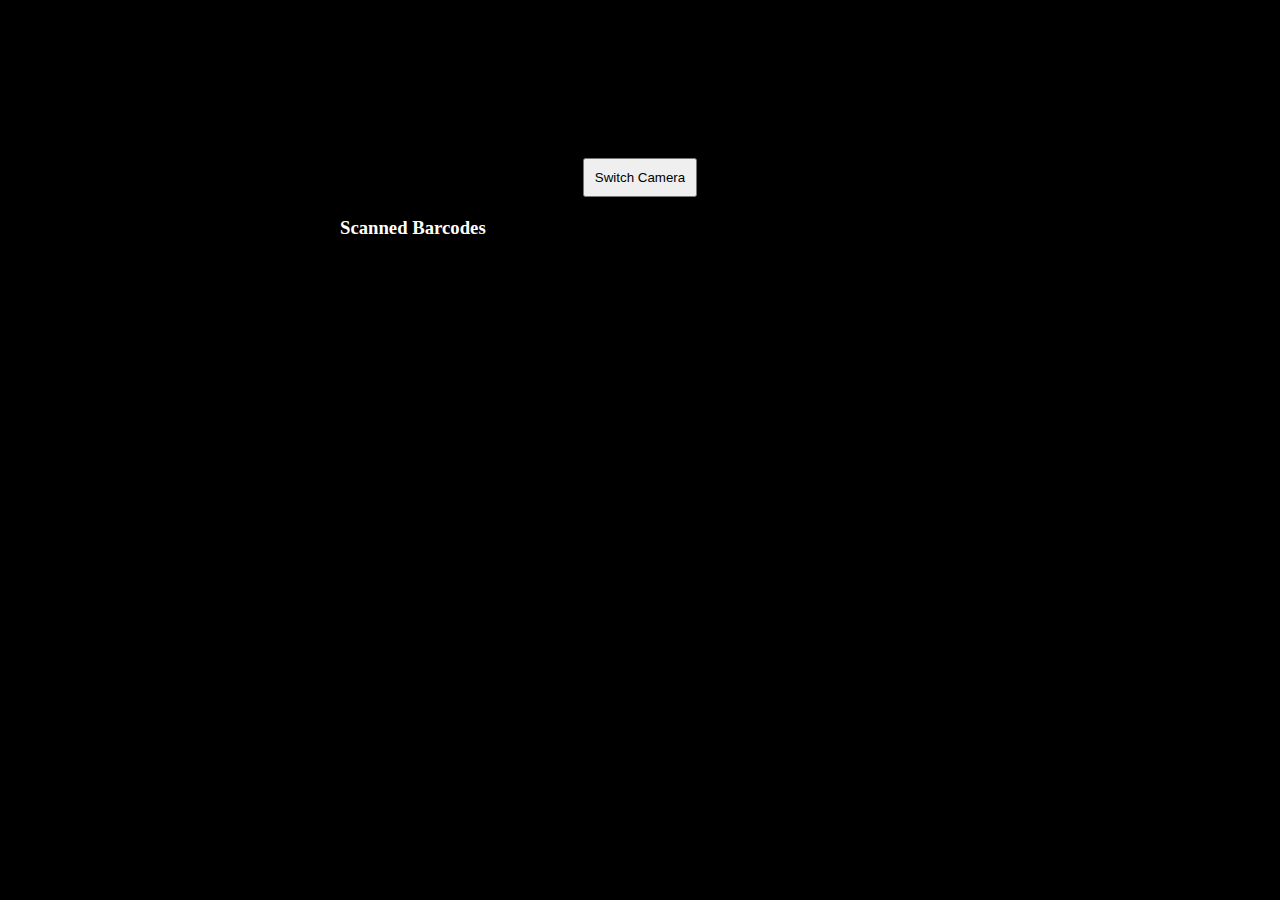
<file: index.html>
<!DOCTYPE html>
<html lang="en">
<head>
    <meta charset="UTF-8">
    <meta name="viewport" content="width=device-width, initial-scale=1.0">
    <title>Scanner Test - GitHub Pages</title>
    <link rel="stylesheet" href="style.css">
</head>
<body>
<div class="container">
    <div>
        <video id="video" autoplay muted playsinline></video>
        <canvas id="canvas"></canvas>
    </div>
    <button id="switchCamera">Switch Camera</button>
</div>

<div class="barcode-list">
    <h3>Scanned Barcodes <span id="clearList" class="clear-btn" hidden="hidden">Clear List</span></h3>
    <div id="barcodeList"></div>
</div>

<template id="barcodeItemTemplate" class="js-barcode-item-template">
    <div class="barcode-item">
        <span class="js-barcode-value"></span>
        <button class="js-copy-btn">Copy</button>
    </div>
</template>

<script type="text/javascript" src="index.js"></script>
</body>
</html>
</file>
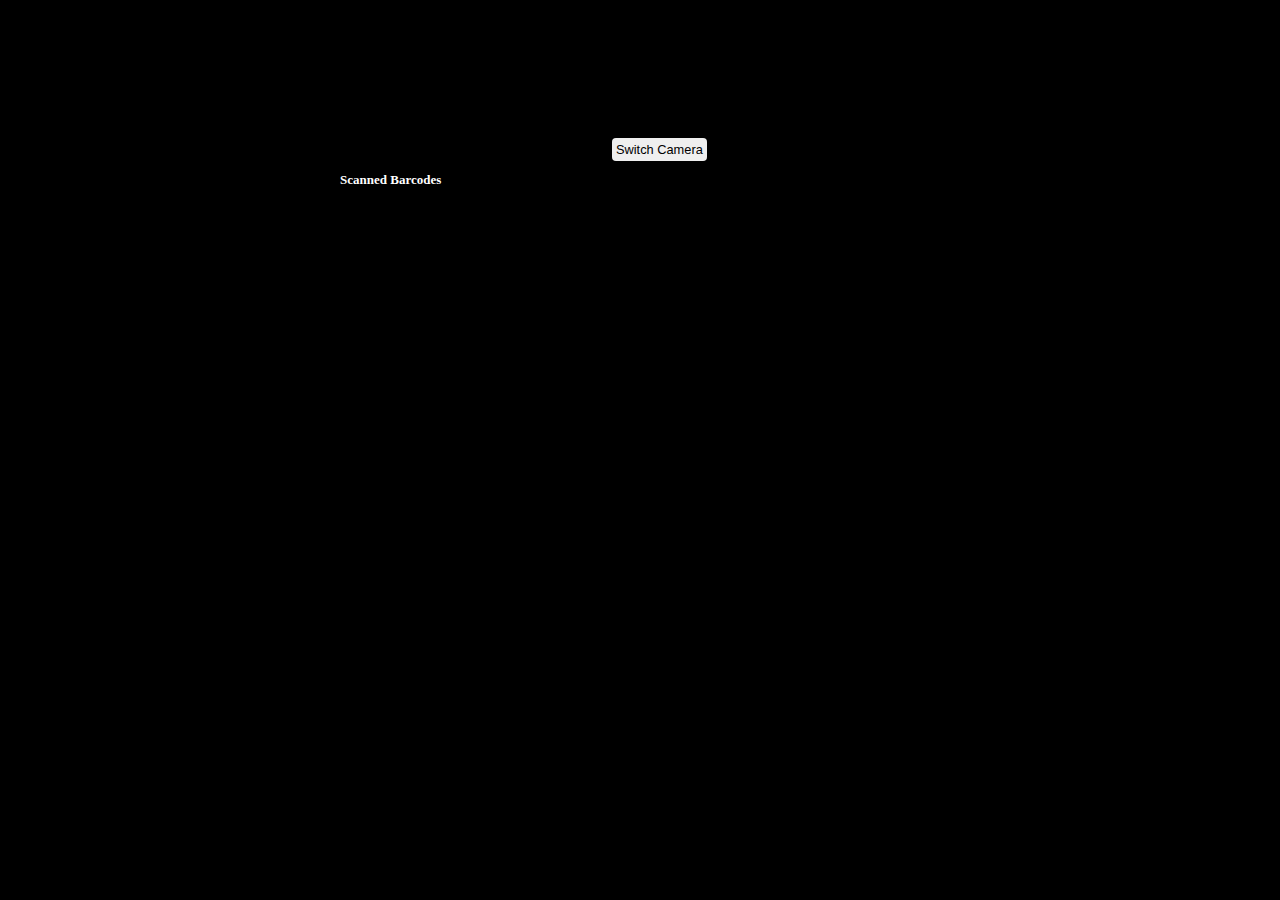
<file: list-codes-native/index.html>
<!DOCTYPE html>
<html lang="en">
<head>
    <meta charset="UTF-8">
    <meta name="viewport" content="width=device-width, initial-scale=1.0">
    <title>Scanner Test - GitHub Pages</title>
    <link rel="stylesheet" href="style.css">
</head>
<body>
<h1 hidden>Scanner</h1>
<video id="video" autoplay muted playsinline></video>
<canvas id="canvas"></canvas>
<button class="btn js-switch-camera">Switch Camera</button>

<section class="barcode-list js-manage-barcode-list">
    <h2>Scanned Barcodes <span class="btn clear-btn js-clear-list" hidden="hidden">Clear List</span> <span
            class="btn copy-btn js-copy-list" hidden="hidden">Copy List</span></h2>
    <div class="js-barcode-list"></div>
</section>

<template id="barcodeItemTemplate" class="js-barcode-item-template">
    <div class="barcode-item">
        <span class="js-barcode-value"></span>
        <button class="btn copy-btn js-copy-btn">Copy</button>
    </div>
</template>

<script type="text/javascript" src="index.js"></script>
</body>
</html>
</file>
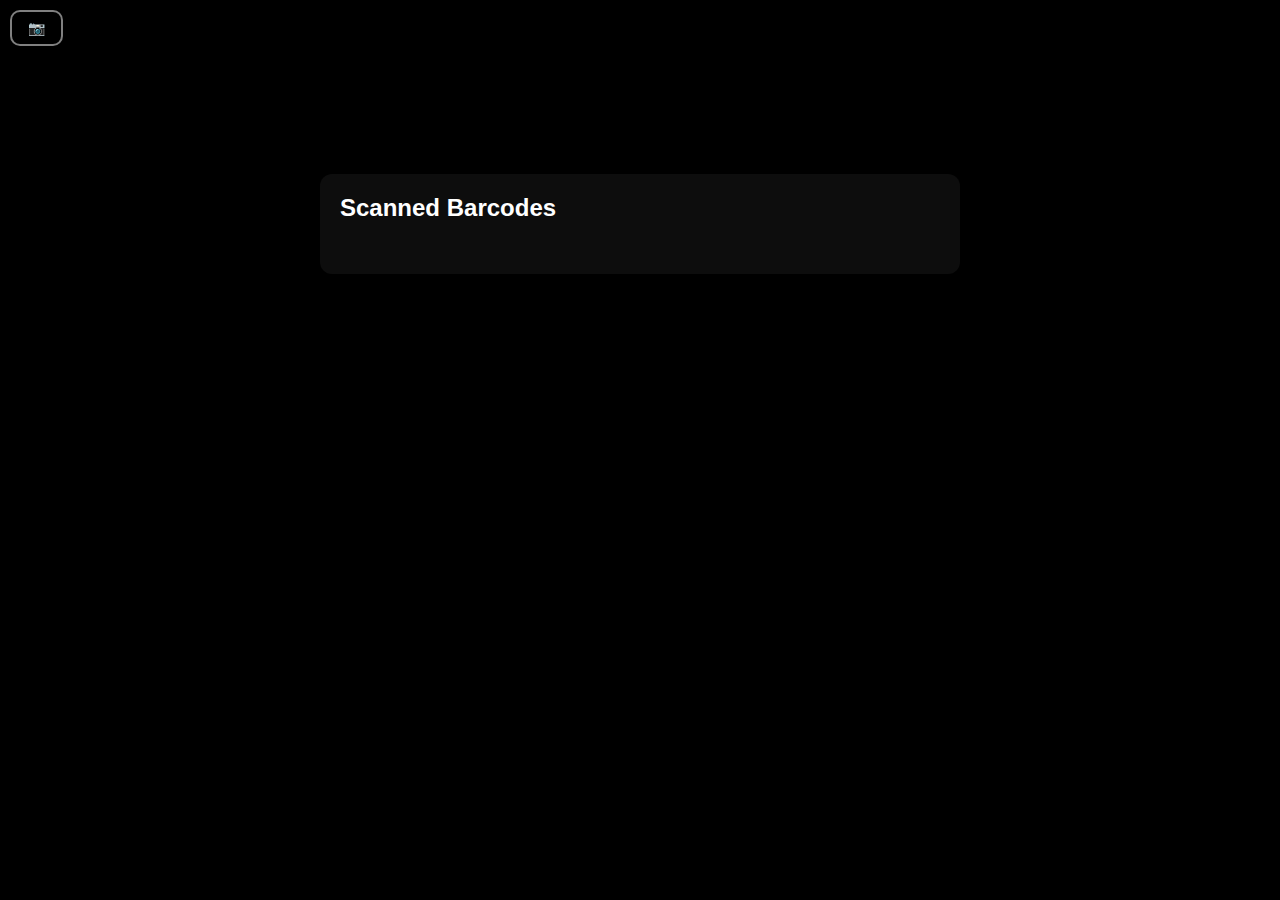
<file: list-codes-quagga-js/index.html>
<!DOCTYPE html>
<html lang="en">
<head>
    <meta charset="UTF-8">
    <meta name="viewport" content="width=device-width, initial-scale=1.0">
    <title>QuaggaJS Barcode Scanner</title>
    <link rel="stylesheet" href="style.css">
</head>
<body>
    <div class="camera-container">
        <button class="switch-camera-btn btn" id="switchCamera">📷</button>
        <div class="camera-name" id="cameraName"></div>
        <div id="scanner" class="viewport"></div>
    </div>

    <div class="container">
        <div class="barcode-list">
            <h2>Scanned Barcodes</h2>
            <div class="list-actions">
                <button class="btn" id="clearList">Clear List</button>
                <button class="btn" id="copyAllList">Copy All</button>
            </div>
            <ul id="barcodeList"></ul>
        </div>
    </div>

    <template id="barcode-item-template">
        <li class="barcode-item">
            <div class="barcode-content">
                <span class="barcode-code"></span>
                <span class="barcode-format"></span>
            </div>
            <div class="barcode-actions">
                <button class="btn btn-small copy-btn">Copy</button>
                <button class="btn btn-small delete-btn">Delete</button>
            </div>
        </li>
    </template>

    <script src="quagga.min.js-0.12.1.js"></script>
    <script src="index.js"></script>
</body>
</html>
</file>
<file: style.css>
body {
    margin: 0 auto;
    padding: 0.25rem;
    background: black;
    color: white;
}

.container {
    position: relative;
    text-align: center;
}

#video {
    width: 100%;
    height: auto;
    object-fit: contain;
}

#canvas {
    position: absolute;
    top: 0;
    left: 0;
    z-index: 999;
}

#switchCamera {
    padding: 10px;
    margin-left: auto;
}

.barcode-list {
    background: rgba(0, 0, 0, 0.53);
    margin-top: 20px;
    text-align: left;
    max-width: 600px;
    margin-left: auto;
    margin-right: auto;
}
.barcode-list h2 {
    font-size: small;
}

.barcode-item {
    display: flex;
    align-items: center;
    justify-content: space-between;
    padding: 8px 12px;
    margin-bottom: 8px;
    border-radius: 4px;
}

.js-barcode-value {
    font-family: monospace;
    font-weight: bold;
    flex-grow: 1;
    margin-right: 10px;
}

.btn {
    border: none;
    padding: 4px 8px;
    border-radius: 3px;
    cursor: pointer;
    font-size: 12px;
}

.copy-btn {
    background-color: #28a745;
    color: white;
}

.copy-btn.copied {
    background-color: #6c757d;
}

.clear-btn {
    color: white;
    background-color: #dc3545;
}
</file>
<file: list-codes-native/style.css>
:root {
    --small: 0.25rem;
}
body {
    margin: 0 auto;
    padding: var(--small);
    background: black;
    color: white;
}

.camera-container {
    position: relative;
}

.camera-container #video {
    width: 100%;
    height: auto;
    object-fit: contain;
}

.camera-container #canvas {
    position: absolute;
    top: 0;
    left: 0;
    z-index: 999;
}

.camera-container .btn {
    position: absolute;
    top: 0;
    left: 0;
    z-index: 999;
    margin: var(--small);
}

.camera-container .switch-camera-btn {
    color: white;
    font-weight: bold;
    border-radius: var(--small);
    background: #00000080;
}

.barcode-list {
    background: #00000080;
    margin-top: var(--small);
    text-align: left;
    max-width: 600px;
    margin-left: auto;
    margin-right: auto;
    ;
}
.barcode-list h2 {
    font-size: small;
}

.barcode-item {
    display: flex;
    align-items: center;
    justify-content: space-between;
    padding: var(--small);
    margin-bottom: var(--small);
    border-radius: var(--small);
}

.js-barcode-value {
    font-family: monospace;
    font-weight: bold;
    flex-grow: 1;
    margin-right: var(--small);
}

.btn {
    border: none;
    padding: var(--small);
    border-radius: var(--small);
    cursor: pointer;
    font-size: 0.8rem;
}

.copy-btn {
    background-color: #28a745;
    color: white;
}

.copy-btn.copied {
    background-color: #6c757d;
}

.clear-btn,
.delete-btn {
    margin: var(--small);
    color: white;
    background-color: #dc3545;
}
</file>
<file: list-codes-quagga-js/style.css>
body {
    margin: 0 auto;
    background: black;
    color: white;
    font-family: -apple-system, BlinkMacSystemFont, 'Segoe UI', Roboto, Oxygen, Ubuntu, Cantarell, sans-serif;
}

.camera-container {
    position: relative;
    width: 100%;
}

.camera-container video {
    width: 100%;
    height: auto;
    object-fit: contain;
}

.camera-container canvas {
    position: absolute;
    top: 0;
    left: 0;
    z-index: 999;
    width: 100%;
    height: auto;
}

#scanner {
    position: relative;
    width: 100%;
}

.switch-camera-btn {
    position: absolute;
    top: 10px;
    left: 10px;
    z-index: 1000;
    font-size: 24px;
}

.camera-name {
    position: absolute;
    top: 10px;
    right: 10px;
    z-index: 1000;
    background: rgba(0, 0, 0, 0.7);
    color: white;
    padding: 8px 12px;
    border-radius: 8px;
    font-weight: bold;
    opacity: 0;
    transition: opacity 0.3s ease;
    pointer-events: none;
}

.camera-name.visible {
    opacity: 1;
}

.btn {
    color: white;
    border-radius: 10px;
    background: #00000080;
    font-weight: bold;
    border: 2px solid #FFFFFF80;
    padding: 8px 16px;
    cursor: pointer;
    text-align: center;
    font-size: 14px;
    transition: all 0.2s ease;
}

.btn:hover {
    background: #FFFFFF20;
    border-color: #FFFFFF;
}

.btn-small {
    padding: 4px 8px;
    font-size: 12px;
}

.container {
    display: flex;
    justify-content: center;
    padding: 20px;
}

.barcode-list {
    width: 100%;
    max-width: 600px;
    background: rgba(255, 255, 255, 0.05);
    border-radius: 12px;
    padding: 20px;
}

.barcode-list h2 {
    margin-top: 0;
    margin-bottom: 16px;
    font-size: 24px;
}

.list-actions {
    display: flex;
    gap: 10px;
    margin-bottom: 16px;
}

#barcodeList {
    list-style: none;
    padding: 0;
    margin: 0;
}

.barcode-item {
    display: flex;
    justify-content: space-between;
    align-items: center;
    background: rgba(255, 255, 255, 0.1);
    border-radius: 8px;
    padding: 12px;
    margin-bottom: 8px;
    transition: background 0.2s ease;
}

.barcode-item:hover {
    background: rgba(255, 255, 255, 0.15);
}

.barcode-content {
    flex: 1;
    display: flex;
    flex-direction: column;
    gap: 4px;
}

.barcode-code {
    font-size: 16px;
    font-weight: bold;
    word-break: break-all;
}

.barcode-format {
    font-size: 12px;
    color: #AAAAAA;
}

.barcode-actions {
    display: flex;
    gap: 8px;
}

@media (max-width: 600px) {
    .container {
        padding: 10px;
    }
    
    .barcode-list {
        padding: 15px;
    }
    
    .barcode-item {
        flex-direction: column;
        align-items: flex-start;
    }
    
    .barcode-actions {
        width: 100%;
        margin-top: 8px;
    }
    
    .barcode-actions .btn {
        flex: 1;
    }
}
</file>
